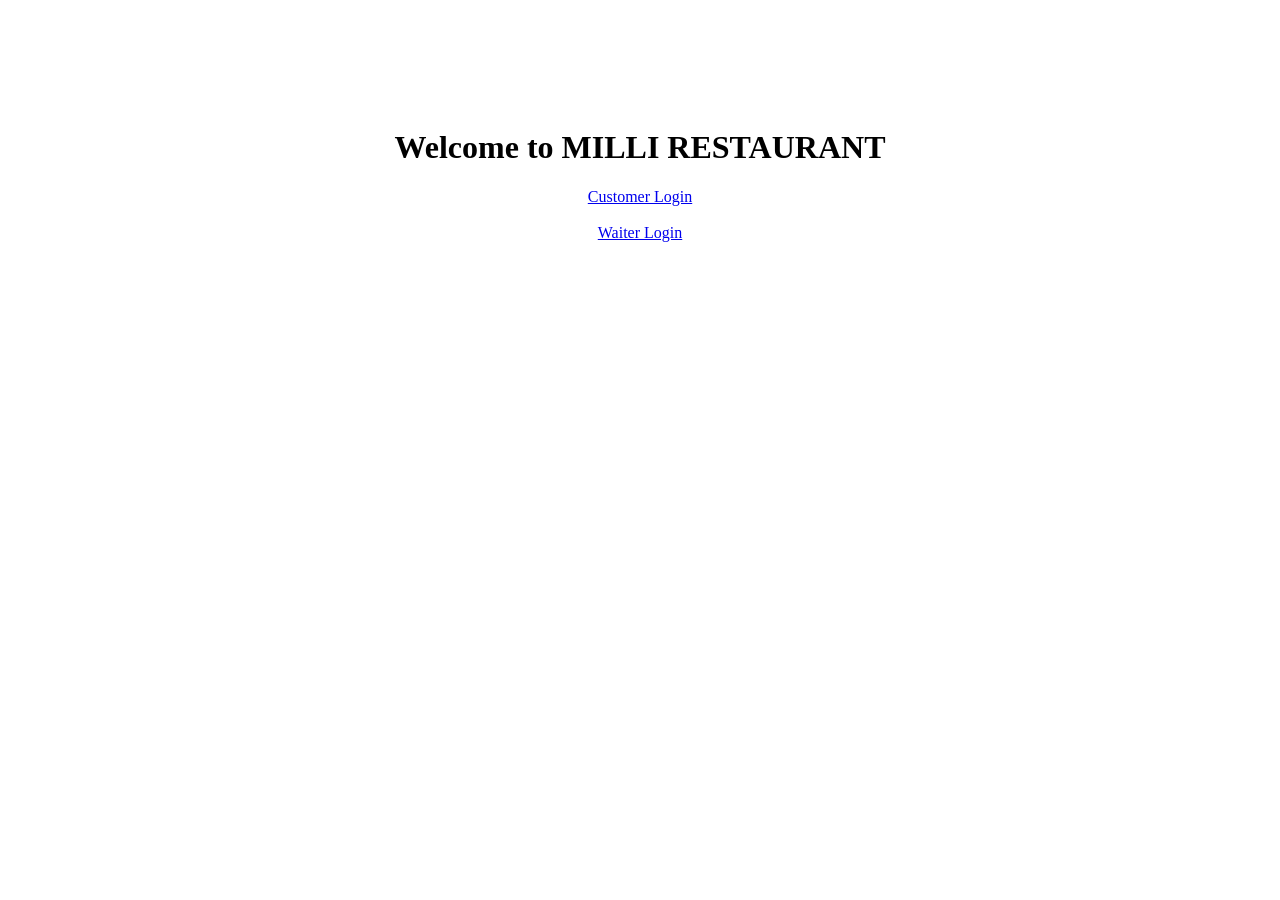
<file: frontend/index.html>
<!DOCTYPE html>
<html>
    <head>
        <title>MILLI RESTAURANT</title>
    </head>

    <body style="text-align:center; padding-top:100px;">
        <h1>Welcome to MILLI RESTAURANT</h1>
        <a href="customer-login.html">Customer Login</a><br><br>
        <a href="waiter-login.html">Waiter Login</a>
    </body>
</html>
</file>
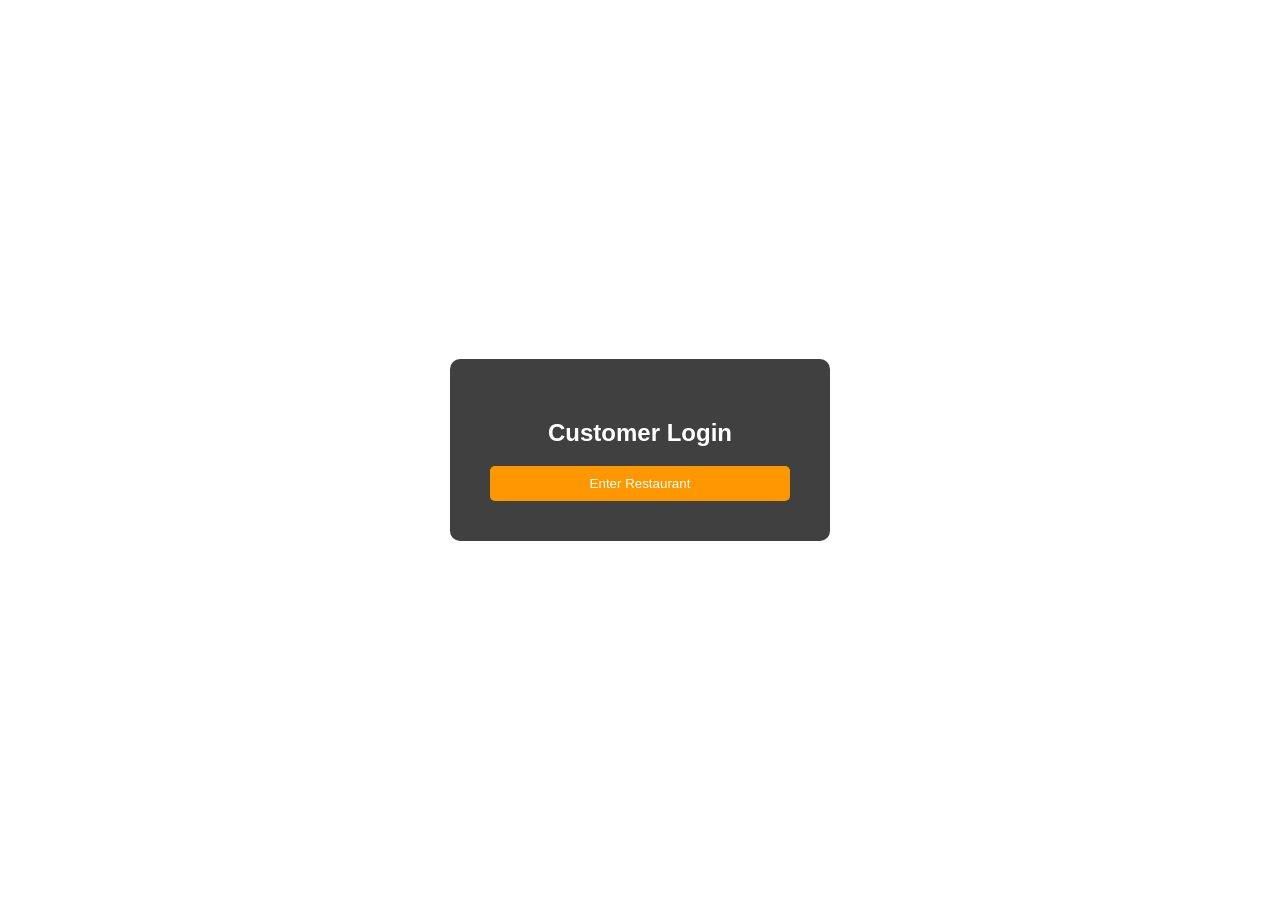
<file: frontend/customer-login.html>
<!DOCTYPE html>
<html>
<head>
    <title>MILLI RESTAURANT - Customer Login</title>
    <link rel="stylesheet" href="style.css">
</head>
<body class="customer-bg">

<div class="login-container">
    <h2>Customer Login</h2>
    <button onclick="customerLogin()">Enter Restaurant</button>
</div>

<script src="script.js"></script>
</body>
</html>
</file>
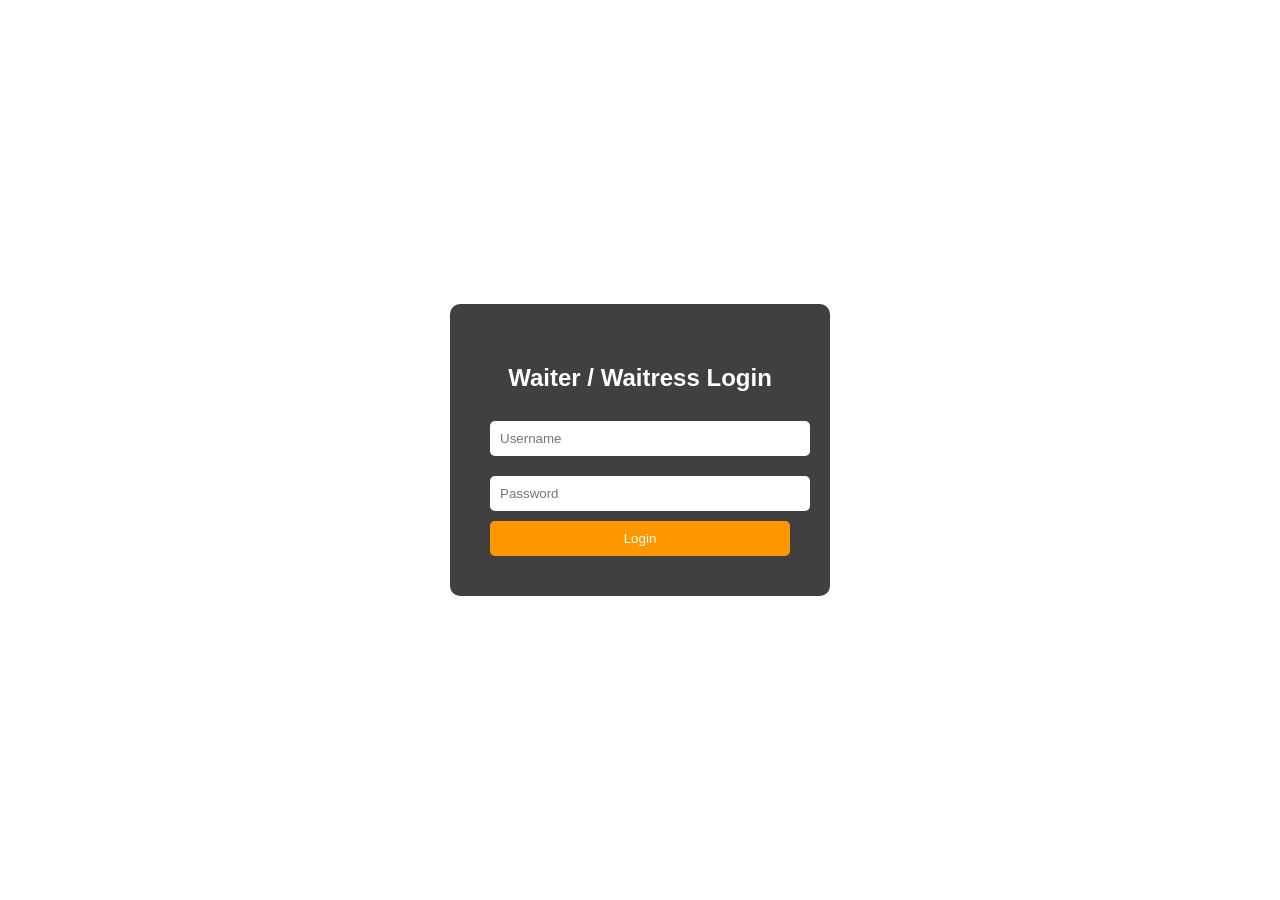
<file: frontend/waiter-login.html>
<!DOCTYPE html>
<html>
<head>
    <title>MILLI RESTAURANT - Waiter Login</title>
    <link rel="stylesheet" href="style.css">
</head>
<body class="waiter-bg">

<div class="login-container">
    <h2>Waiter / Waitress Login</h2>
    <input type="text" id="username" placeholder="Username">
    <input type="password" id="password" placeholder="Password">
    <button onclick="waiterLogin()">Login</button>
</div>

<script src="script.js"></script>
</body>
</html>
</file>
<file: frontend/style.css>
body {
    margin: 0;
    font-family: Arial, Helvetica, sans-serif;
}

.customer-bg {
    background: url("https://images.unsplash.com/photo-1552566626-52f8b828add9") no-repeat center center/cover;
    height: 100vh;
    display: flex;
    justify-content: center;
    align-items: center;
}

.waiter-bg {
    background: url("https://images.unsplash.com/photo-1414235077428-338989a2e8c0") no-repeat center center/cover;
    height: 100vh;
    display: flex;
    justify-content: center;
    align-items: center;
}

.login-container {
    background: rgba(0,0,0,0.75);
    padding: 40px;
    border-radius: 10px;
    color: white;
    text-align: center;
    width: 300px;
}

.login-container input {
    width: 100%;
    padding: 10px;
    margin: 10px 0;
    border: none;
    border-radius: 5px;
}

.login-container button {
    padding: 10px 20px;
    border: none;
    background: #ff9800;
    color: white;
    cursor: pointer;
    border-radius: 5px;
    width: 100%;
}

.login-container button:hover {
    background: #e68900;
}

.menu-grid {
    display: grid;
    grid-template-columns: repeat(auto-fit, minmax(250px, 1fr));
    gap: 20px;
    padding: 20px;
}

.card {
    background: white;
    border-radius: 10px;
    overflow: hidden;
    box-shadow: 0px 4px 10px rgba(0,0,0,0.1);
}

.card img {
    width: 100%;
    height: 180px;
    object-fit: cover;
}

.card-content {
    padding: 15px;
}

.price {
    font-weight: bold;
    color: green;
}

.order-card {
    background: #f4f4f4;
    margin: 10px;
    padding: 15px;
    border-radius: 8px;
}
</file>
